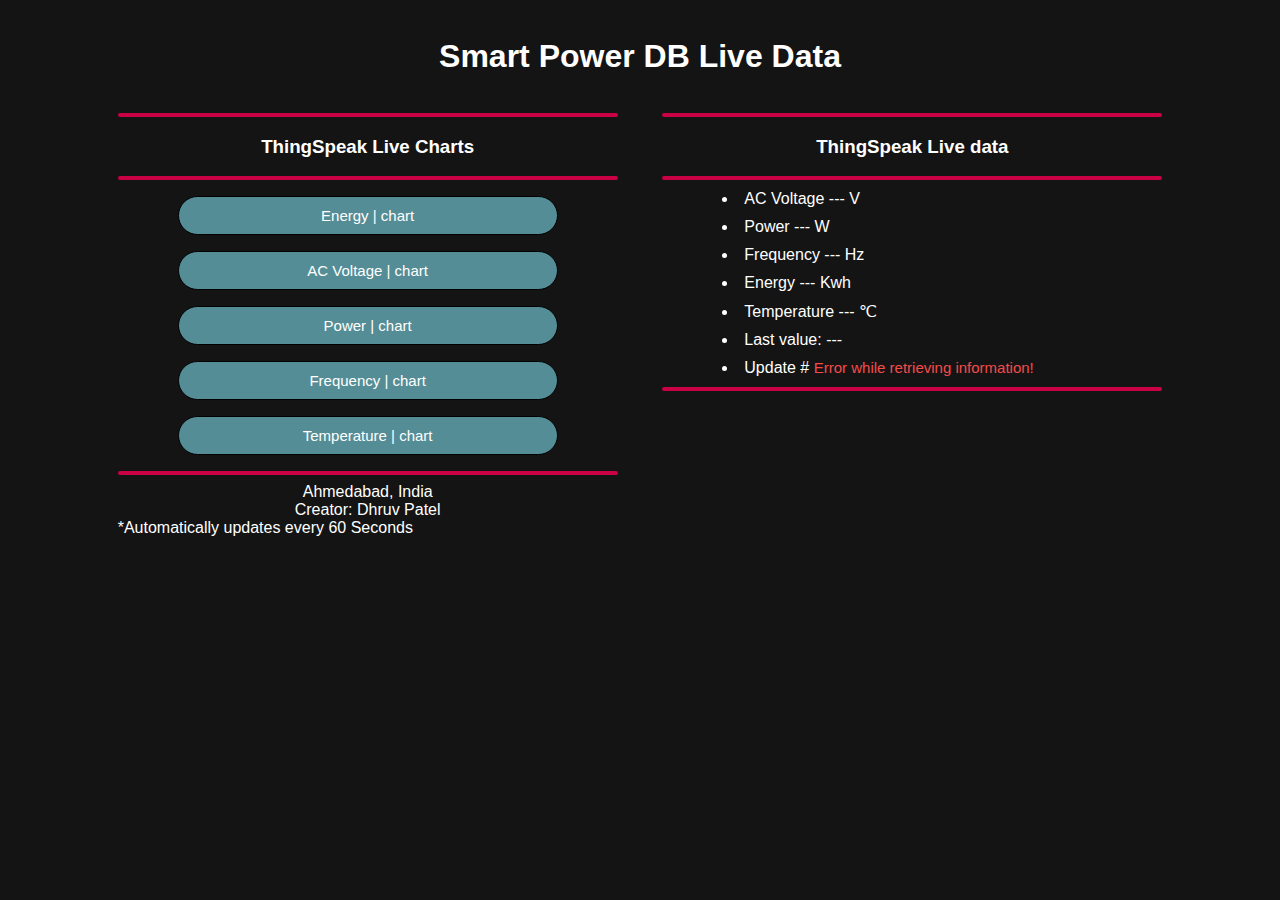
<file: index.html>
<html>
<head>
<meta name="viewport" content="width=device-width, initial-scale=1"/>
<link rel="icon" type="image/x-icon" href="/SPDB/favicon.png">
<meta charset="utf-8">
<meta name="theme-color" content="#031b26"/>
<title>IoT Power DB</title>
<script type="text/javascript" src="https://cdnjs.cloudflare.com/ajax/libs/jquery/3.2.1/jquery.min.js"></script>
<script type="text/javascript" src="/SPDB/bodyidx.js"></script>
<link rel="stylesheet" href="/SPDB/styleidx.css">
<body link="#ffffff" vlink="#ffffff" alink="#ffffff"> 
	<h1 id="Title">Smart Power DB Live Data</h1>
	<div id="centreit">
		<span id="data">
			<hr >
			<h3 align="center"> ThingSpeak Live Charts</h3>
			<hr >
			<p align="center"><button id="MyButton"><a id="MyLinkul" href="https://dhruvp25.github.io/SPDB/main.html" target="_blank">Energy | chart</a></button></p>
			<p align="center"><button id="MyButton"><a id="MyLinkul" href="https://dhruvp25.github.io/SPDB/volt.html" target="_blank">AC Voltage | chart</a></button></p>
			<p align="center"><button id="MyButton"><a id="MyLinkul" href="https://dhruvp25.github.io/SPDB/power.html" target="_blank">Power | chart</a></button></p>
			<p align="center"><button id="MyButton"><a id="MyLinkul" href="https://dhruvp25.github.io/SPDB/frequency.html" target="_blank">Frequency | chart</a></button></p>
			<p align="center"><button id="MyButton"><a id="MyLinkul" href="https://dhruvp25.github.io/SPDB/temp.html" target="_blank">Temperature | chart</a></button></p>
			<hr>
			<div align="center">Ahmedabad, India</div>
			<div align="center">Creator: Dhruv Patel</div>
			<div id="IsDataFresh" align="center"> </div>
			<div id="UpdtIn" align="center"> </div>
			<div>*Automatically updates every 60 Seconds</div>
		</span>
		<span id="dataLive" >
			<hr>
			<h3 align="center">ThingSpeak Live data</h3>
			<hr>
			<div id="centredata">
				<li> AC Voltage <span id="field1" > --- </span> V </li>
				<li> Power <span id="field2" > --- </span> W </li>
				<li> Frequency <span id="field3" > --- </span> Hz </li>
				<li> Energy <span id="field4" > --- </span> Kwh </li>
				<li> Temperature <span id="field5" > --- </span> ℃ </li>
				<li> Last value: <span id="created_at" > --- </span> </li>
				<li> Update # <span id="entry_id" > --- </span> </li>
			</div>
			<hr>
		</span>
	</div>
</body>
</html>
</file>
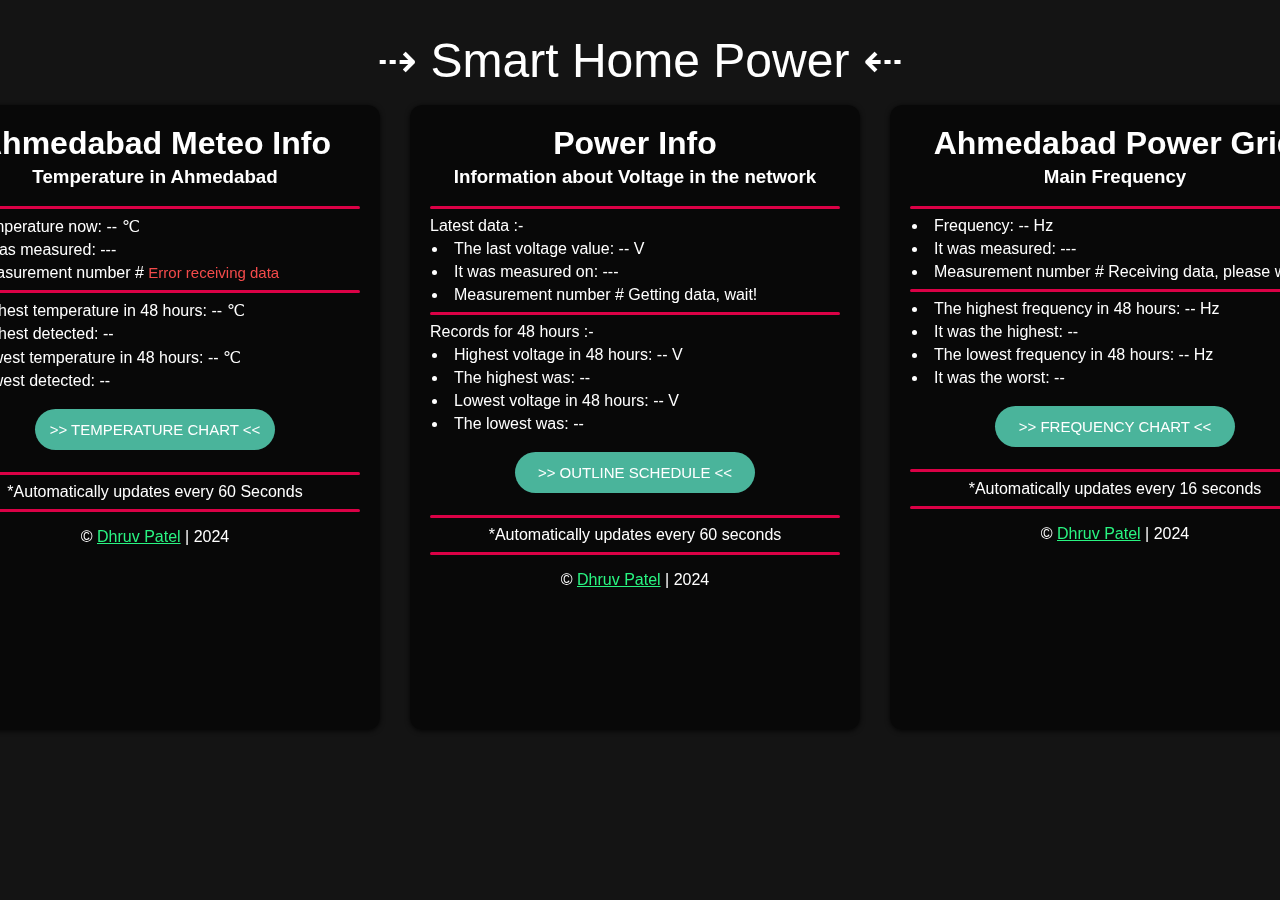
<file: SPDB/main.html>
<html>
<head>
    <!-- Global site tag (gtag.js) - Google Analytics -->
    <script async src="https://www.googletagmanager.com/gtag/js?id=UA-130701452-1"></script>
    <script type="text/javascript" src="https://cdnjs.cloudflare.com/ajax/libs/jquery/3.2.1/jquery.min.js"></script>
    <script type="text/javascript" src="main.js"></script>
    <link rel="stylesheet" href="main.css">
    <link rel="icon" href="favicon.png">
    <meta name="viewport" content="width=device-width, initial-scale=1">
    <meta charset="utf-8">
    <meta name="theme-color" content="#031b26"/>
    <meta name="description" content="This page shows Temp & Electricity in Bopal, Ahmedabad region">
    <meta name="keywords" content="voltage, temperature, bopal, Ahmedabad">
    <meta name="author" content="Dhruv Patel">
    <title>Temp & Electricity Details</title>
</head>
<body>
    <div class="background-image"></div>
    <div class="headingtp">
        <p class="headinginfo">⇢ Smart Home Power ⇠</p>
    <div id="tocenterall">
        <div class="wrap">
            <span class="content">
                <div id="dataLive">
                    <h1 id="MyTitle" align="center">Ahmedabad Meteo Info</h1>
                    <h3 align="center">Temperature in Ahmedabad</h3>
                    <hr>
                    <li> Temperature now: <span id="field5"> -- </span> ℃ </li>
                    <li> It was measured: <span id="created_at"> --- </span> </li>
                    <li> Measurement number # <span id="entry_id"> Getting data, wait! </span> </li>
                    <div id="highLowConteiner">
                        <hr>
                        <li> Highest temperature in 48 hours: <span id="highestTemp"> -- </span> ℃ </li>
                        <li> Highest detected: <span id="highestTempTime"> -- </span></li>
                        <li> Lowest temperature in 48 hours: <span id="lowestTemp"> -- </span> ℃ </li>
                        <li> Lowest detected: <span id="lowestTempTime"> -- </span></li>
                    </div>
                    <p align="center"><button class="MyButton" onclick="location.href='https://dhruvp25.github.io/SPDB/temp.html'"> >> TEMPERATURE CHART << </a></button></p>
                    <hr>
                    <div id="IsDataFresh" align="center"> </div>
                    <div id="UpdtIn" align="center"> </div>
                    <div align="center">*Automatically updates every 60 Seconds </div>
                    <hr>
                    <div align="center" id="sunInfo"></div>
                    <div align="center" id="clockInfo"></div>
                    <p align="center">© <a href="https://github.com/Dhruvp25" target="_blank" align="center">Dhruv Patel</a> | 2024</p>
                </div>
        </div>
        <div class="wrap">
            <span class="content">
                <div id="dataLive">
                    <h1 id="MyTitle" align="center">Power Info</h1>
                    <h3 align="center">Information about Voltage in the network</h3>
                    <hr>
                    Latest data :-
                    <li> The last voltage value: <span id="field1"> -- </span> V </li>
                    <li> It was measured on: <span id="created_at"> --- </span> </li>
                    <li> Measurement number # <span id="entry_id"> Getting data, wait!</span> </li>
                    <div id="highLowConteiner">
                        <hr>
                        Records for 48 hours :-
                        <li> Highest voltage in 48 hours: <span id="highestVolt"> -- </span> V </li>
                        <li> The highest was: <span id="highestVoltTime"> -- </span></li>
                        <li> Lowest voltage in 48 hours: <span id="lowestVolt"> -- </span> V </li>
                        <li> The lowest was: <span id="lowestVoltTime"> -- </span></li>
                    </div>
                    <p align="center"><button class="MyButton" onclick="location.href='https://dhruvp25.github.io/SPDB/volt.html'"> >> OUTLINE SCHEDULE << </a></button></p>
                    <hr>
                    <div id="IsDataFresh" align="center"> </div>
                    <div id="UpdtIn" align="center"> </div>
                    <div align="center">*Automatically updates every 60 seconds</div>
                    <hr>
                    <div align="center" id="sunInfo"></div>
                    <div align="center" id="clockInfo"></div>
                    <p align="center">© <a href="https://www.dhruvpatel.xyz" target="_blank" align="center">Dhruv Patel</a> | 2024</p>
                </div>
        </div>
        <div class="wrap">
            <span class="content">
                <div id="dataLive">
                    <h1 id="MyTitle" align="center">Ahmedabad Power Grid</h1>
                    <h3 align="center">Main Frequency</h3>
                    <hr>
                    <li> Frequency: <span id="field1"> -- </span> Hz </li>
                    <li> It was measured: <span id="created_at"> --- </span> </li>
                    <li> Measurement number # <span id="entry_id"> Receiving data, please wait! </span> </li>
                    <div id="highLowConteiner">
                        <hr>
                        <li> The highest frequency in 48 hours: <span id="highestTemp"> -- </span> Hz </li>
                        <li> It was the highest: <span id="highestTempTime"> -- </span></li>
                        <li> The lowest frequency in 48 hours: <span id="lowestTemp"> -- </span> Hz </li>
                        <li> It was the worst: <span id="lowestTempTime"> -- </span></li>
                    </div>
                    <p align="center"><button class="MyButton" onclick="location.href='https://dhruvp25.github.io/SPDB/frequency.html'"> >> FREQUENCY CHART << </a></button></p>
                    <hr>
                    <div id="IsDataFresh" align="center"> </div>
                    <div id="UpdtIn" align="center"> </div>
                    <div align="center">*Automatically updates every 16 seconds</div>
                    <hr>
                    <div align="center" id="sunInfo"></div>
                    <div align="center" id="clockInfo"></div>
                    <p align="center">© <a href="https://www.linkedin.com/in/dhruvpatel25/" target="_blank" align="center">Dhruv Patel</a> | 2024</p>
                </div>
        </div>
    </div>
    </div>
</body>
</html>
</file>
<file: SPDB/styleidx.css>
body {
  background-color: #141414;
  font-family: Arial;
  color: white;
}

li {
  margin: 10;
}
#Title {
  padding: 30px;
  margin-bottom: -10px;
}
#data {
  float: left;
  clear: left;
  width: 500px;
  margin: 5px;
  outline: none;
  padding: 5px;
  margin-left: 80px;
}
#dataLive {
  width: 500px;
  margin: 5px;
  outline: none;
  display: inline-block;
  padding: 5px;
  margin-right: 80px;
}
hr {
  display: block;
  height: 0%;
  border: 0;
  border: 2px solid #ca0144;
  border-radius: 10px;
}
#MyButton {
  background-color: #548d96;
  border-radius: 24px;
  border: 1px solid #000000;
  display: inline-block;
  cursor: pointer;
  color: #ffffff;
  font-family: Arial;
  font-size: 15px;
  text-decoration: none;
  clear: left;
  width: 380px;
  margin-bottom: 0px;
  outline: none;
  padding: 10;
  transition-duration: 0.4s;
}
#MyLinkul {
  text-decoration: none;
}
#MyButton:hover {
  background-color: #30565c;
}
#MyButton:active {
  position: relative;
  top: 1px;
}
#Title {
  text-align: center;
}
#centreit {
  position: relative;
  display: flex;
  justify-content: space-evenly;
}
#centredata {
  margin-left: 10%;
}
</file>
<file: SPDB/main.css>
body {
  background-color: #141414;
  font-family: Arial;
  color: white;
}
a {
  color: rgb(41, 244, 129);
}
.background-image {
  /* background-image: url('https://dl.dropboxusercontent.com/s/617diqol9mnutmm/backWeatherDark.jpg'); */
  min-height: 120%;
  background-repeat: no-repeat;
  background-attachment: fixed;
  background-size: cover;
  filter: blur(5px);
  -webkit-filter: blur(5px);
  transform: scale(1.1);
  height: 120%;
  left: 0;
  position: fixed;
  right: 0;
  z-index: 1;
}
.headingtp {
  position: relative;
  display: flex;
  flex-direction: column;
  align-items: center;
}
.headinginfo {
  z-index: 2;
  font-size: 300%;
  margin-top: 24px;
  margin-bottom: 2px;
}
.wrap {
  float: left;
  box-sizing: border-box; /* added (width includes padding and border) */
  padding-right: 15px;
}
.content {
  float: left;
  background: rgba(0, 0, 0, 0.584);
  height: 625px;
  overflow: auto;
  border-radius: 12px;
  box-shadow: 0 1px 5px rgba(0, 0, 0, 0.764);
  font-family: Helvetica Neue, Helvetica, Arial, sans-serif;
  top: 10px;
  position: relative;
  margin-top: 5px;
  margin-bottom: 15px;
  margin-left: 10px;
  margin-right: 5px;
  z-index: 2;
  padding: 0 10px;
}
li {
  margin-left: 2px;
  margin-top: 5px;
  margin-bottom: 0px;
}
#MyTitle {
  width: 410px;
  margin-top: 10px;
  margin-bottom: -15px;
  text-align: center;
}
#dataLive {
  width: 410px;
  margin: 5px;
  outline: none;
  display: inline-block;
  padding: 5px;
}
hr {
  display: block;
  border: 0;
  border-top: 3px solid #da0146;
  padding: 0;
  border-radius: 20px;
}
.MyButton {
  background-color: #4ab49b;
  border-radius: 28px;
  border: 0px;
  display: inline-block;
  cursor: pointer;
  color: #ffffff;
  font-family: Arial;
  font-size: 15px;
  text-decoration: none;
  width: 240px;
  margin-top: 3px;
  margin-bottom: 6px;
  outline: none;
  padding: 12;
  transition-duration: 0.3s;
}
.MyButton:hover {
  background-color: #368b77;
}
.MyButton:active {
  position: relative;
  top: 1px;
}
#tocenterall {
  position: relative;
  display: flex;
  justify-content: center;
}
</file>
